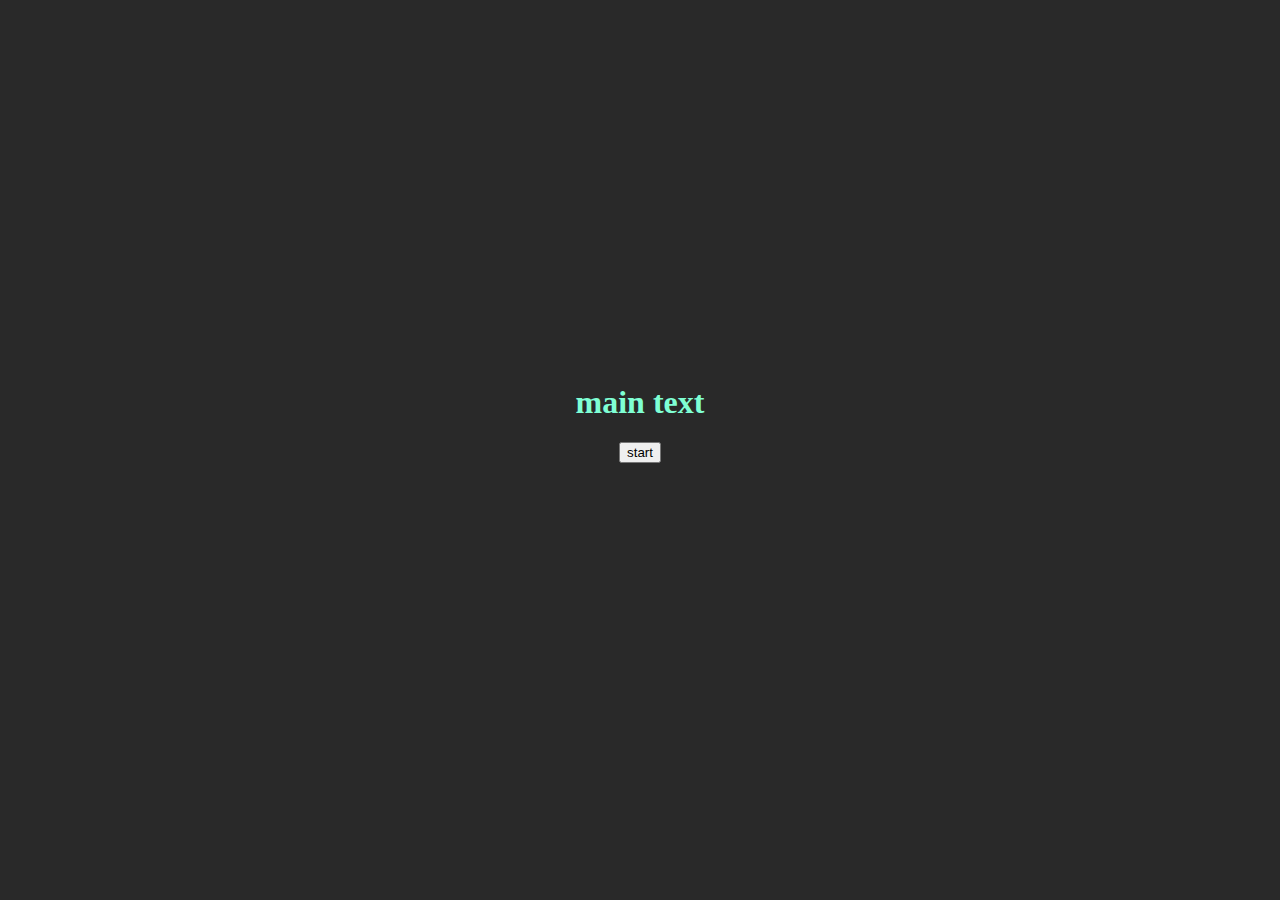
<file: html/start.html>
<!DOCTYPE html>
<html lang="en">
<head>
    <meta charset="UTF-8">
    <meta name="viewport" content="width=device-width, initial-scale=1.0">
    <title>landing page</title>
    <link rel="stylesheet" href="../css/style.css">
</head>
<body>
    <div id="title_screen">
        <h1>main text</h1>
        <input type="button" value="start" onclick="window.location.href='form.html'">
    </div>
</body>
</html>
</file>
<file: css/style.css>
body {
    background-color: rgba(0, 0, 0, 0.838);
    margin:auto
}

#title_screen{
   color: aquamarine; 
   margin-top: 30%;
   margin-left: 0%;
   text-align: center;
}
</file>
